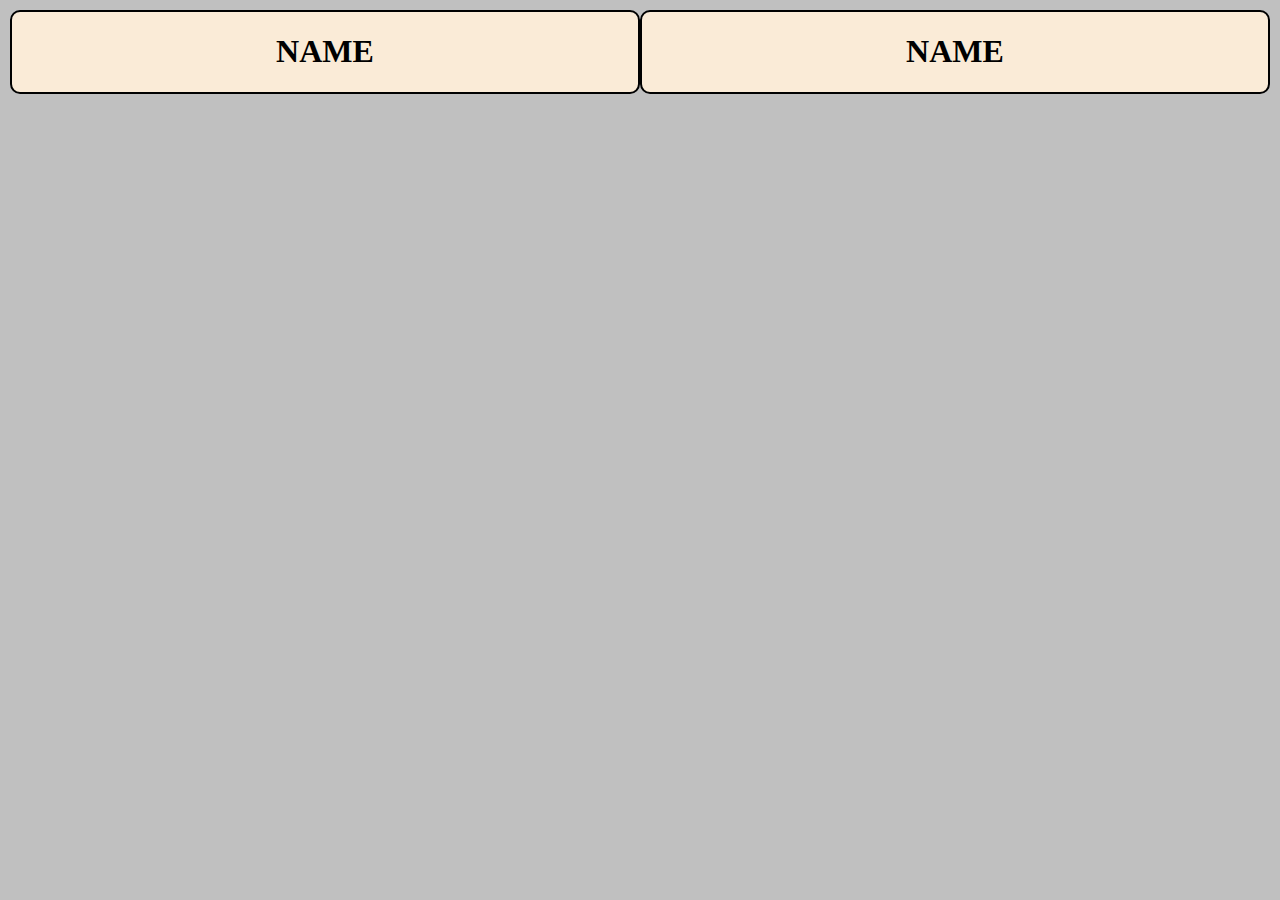
<file: mini-project/index.html>
<!DOCTYPE html>
<html lang="en">
<head>
    <meta charset="UTF-8">
    <title>Main Page</title>
    <link rel="stylesheet" href="style.css">
</head>
<body>
<div class="mainDivhtml">
    <div class="nameH1"><h1>name</h1></div>
    <div class="nameH1"><h1>name</h1></div>
</div>

<script src="main.js"></script>
</body>
</html>
</file>
<file: mini-project/style.css>
body {
    margin: 0;
    background: silver;

}

.nameH1 {
    text-transform: uppercase;
    width: 50%;
    text-align: center;
    background: antiquewhite;
    border: 2px solid black;
    border-radius: 10px;
}

.mainDivhtml {
    margin: 10px;
    display: flex;
}

.mainDiv{
    /*border: 2px solid black;*/
    margin: 10px;
    display: flex;
    flex-wrap: wrap;
}
.divUser {
    margin-top: 20px;
    padding-top: 40px;
    background: tan;
    display: block;
    width: 50%;
    height: 100px;
    text-align: center;
    font-size: 20px;
    box-sizing: border-box;
    border: 1px solid black;
    border-radius: 10px;

}

.divUser:hover{
    background: darkslategray;
    transition: 0.5s;
    text-decoration: underline;



}

.aStyle{
    color: black;
    text-decoration: none;
}
</file>
